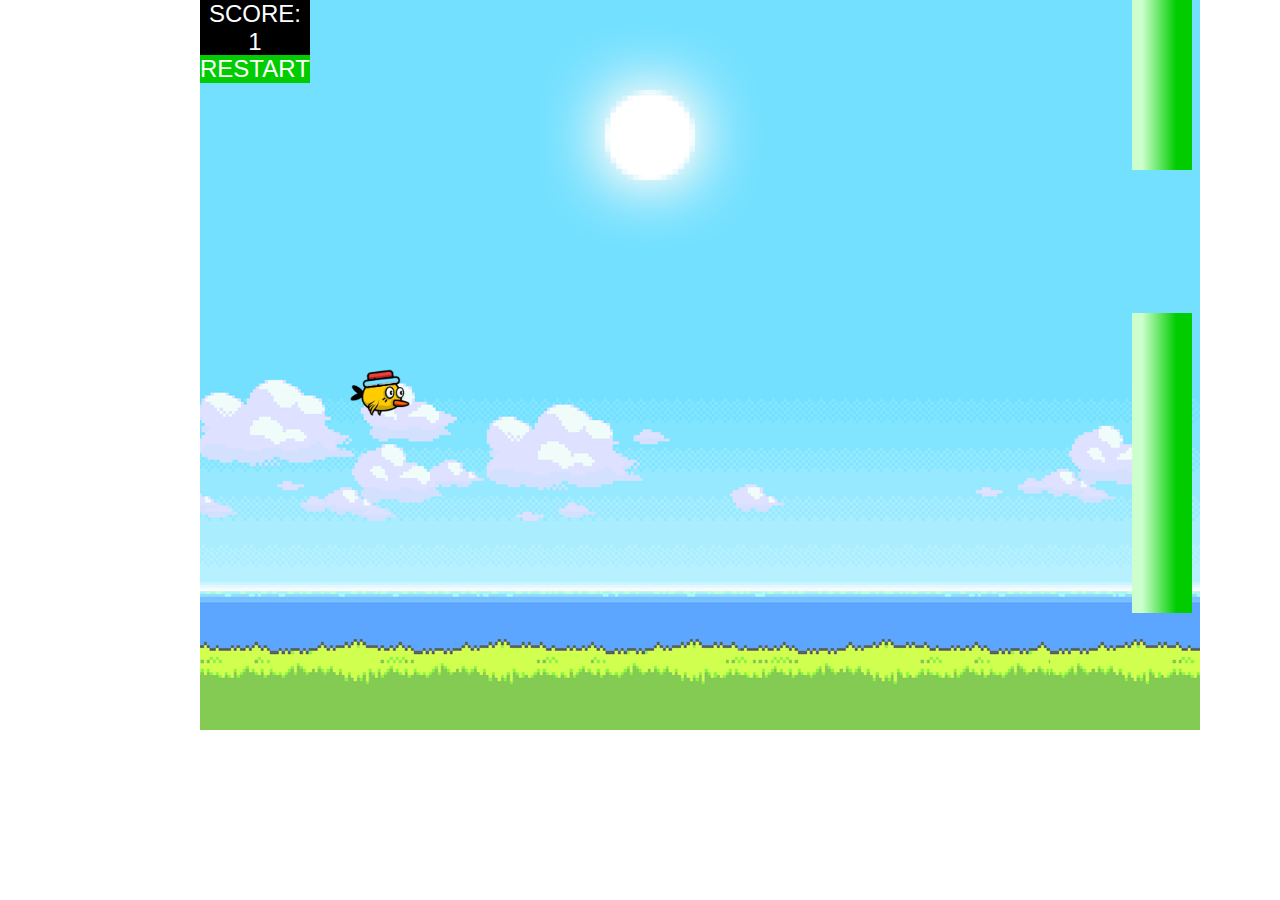
<file: index.html>
<!DOCTYPE html>
<html lang="en">

<head>
  <meta charset="UTF-8">
  <meta http-equiv="X-UA-Compatible" content="IE=edge">
  <meta name="viewport" content="width=device-width, initial-scale=1.0">
  <title>GA.SEI.P4</title>
  <link rel="icon" type="image/x-icon" href="images/favicon.ico">
  <script src="script.js" defer></script>
  <link rel="stylesheet" href="./style.css">
</head>

<body>

  <div class="wrapper">

    <div class="sky">
      <div class="score">
        <div class="count"></div>
      </div>
      <div class="restart">
        <div class="doOver">RESTART</div>
      </div>

    </div>
    <div class="floor"></div>


  </div>

</body>

</html>
</file>
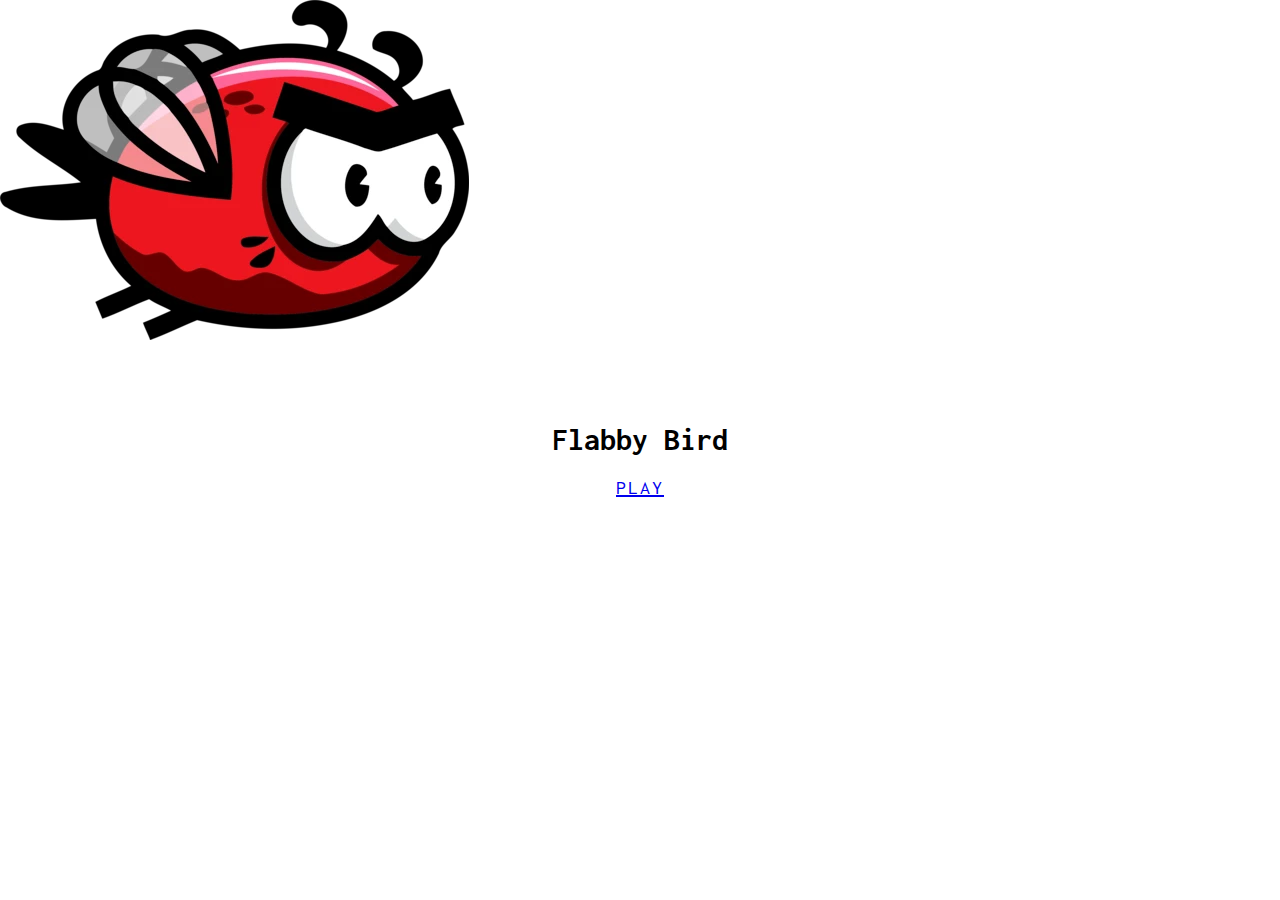
<file: homepage.html>
<!DOCTYPE html>
<html lang="en">

<head>
  <meta charset="UTF-8">
  <meta http-equiv="X-UA-Compatible" content="IE=edge">
  <meta name="viewport" content="width=device-width, initial-scale=1.0">
  <title>Document</title>
  <script src="script.js"></script>
  <link rel="icon" type="image/x-icon" href="images/favicon.ico">
  <link rel="stylesheet" href="style.css">
  <link href="https://fonts.googleapis.com/css?family=Inconsolata:700|Play" rel="stylesheet">
</head>

<body class="homepage">
  <main>
    <div class="container">
      <h1 class="title">Flabby Bird</h1>
      <a class="button" href="index.html">Play</a>
    </div>
  </main>

</body>

</html>
</file>
<file: style.css>
/*prevents scrolling */
html, body {
  margin: 0; 
  height: 100%; 
  overflow: hidden;
  font-family: 'Inconsolata', monospace;
  
}
@import url('https://fonts.googleapis.com/css2?family=Poppins:wght@300&family=Quicksand:wght@300;600&display=swap');
body{
  
}
.score{
  background-color: black;
  color: white;
  width: 110px;
  height: 55px;
  text-align: center;
  z-index: +2;
  position: absolute;
}
.restart{
  font-family: 'Quicksand', sans-serif;
  font-size: x-large;
  left: 0;
  top: 55px;
  z-index: +2;
  position: absolute;
  text-align: center;
  color: white;
  background-color: #00cc00;
}
.count {
  font-family: 'Quicksand', sans-serif;
  font-size: x-large;
  left: 0;
  z-index: +2;
  position: absolute;
}

/*
.flappy {
  position: absolute;
  background-image: url('./images/greenbirdPixcleaner.png');
  background-size: 100px 100px;
  top: 300px;
  height: 100px;
  width: 100px;
  z-index: 9;
}
*/

/* background of game scrolling */
.wrapper {
  overflow: hidden;
  width: 1000px;
  height: 730px;
  position: absolute;
  left: 200px;
  
}

/*superficial but functional*/
.sky{
width: 1000px;
height: 850px;
position: absolute;
}

.floor{
  width: 1000px;
  height: 150px;
  position: absolute;
  top: 650px;
  /* bringing this div forward to hide the base of pipes */
  z-index: +1;
}
.active {
  background: url(images/yellowbird.png);
}

.activeX{
  background: url(images/greenbird.png);
  background-repeat: no-repeat;

}

.activeY{
  background: url(images/redbird.png);
  background-repeat: no-repeat;
}

.explode {
  background-image: url(images/explode.png);
  background-repeat: no-repeat;
}
.flappy{
  background: url(images/yellowbird.png);
  width: 60px;
  height: 55px;
  background-size: 60px;
  position: absolute;
  z-index: +1;
}

.botPipe {
  background: linear-gradient(to right, #ccffcc 17%, #00cc00 74%);
  width: 60px;
  height: 300px;
  position: absolute;
  z-index: +1;
}

.left{
  width: 200px;
  height: 730;
  position: absolute;
  background-color: white;
  z-index: +2;
}

.topPipe {
  background: linear-gradient(to left, #ccffcc 17%, #00cc00 74%);
  width: 60px;
  height: 300px;
  transform: rotate(180deg);
  position: absolute;
  z-index: +1;
}
.background {
  background: url('images/flappybackground.png') repeat-x; 
  height: 1000px;
  width: 5076px;
  background-size:90rem;
 
}

.unpaused{
  animation: slide 17s linear infinite;
}
.paused{
  
}
@keyframes slide{
  0%{
    transform: translate3d(0, 0, 0);
  }
  100%{
    transform: translate3d(-1692px, 0, 0);
  }
}

.button {
  padding: 1rem 1.5rem;
  text-transform: uppercase;
  letter-spacing: 2px;
  font-size: 1.25rem;
  animation: 2s linear infinite blink;
}

.homepage {
  display: flex;
  justify-content: center;
  align-items: center;
  text-align: center;
  background-image: url('./images/redbird.png');
  background-repeat:no-repeat 
}
</file>
